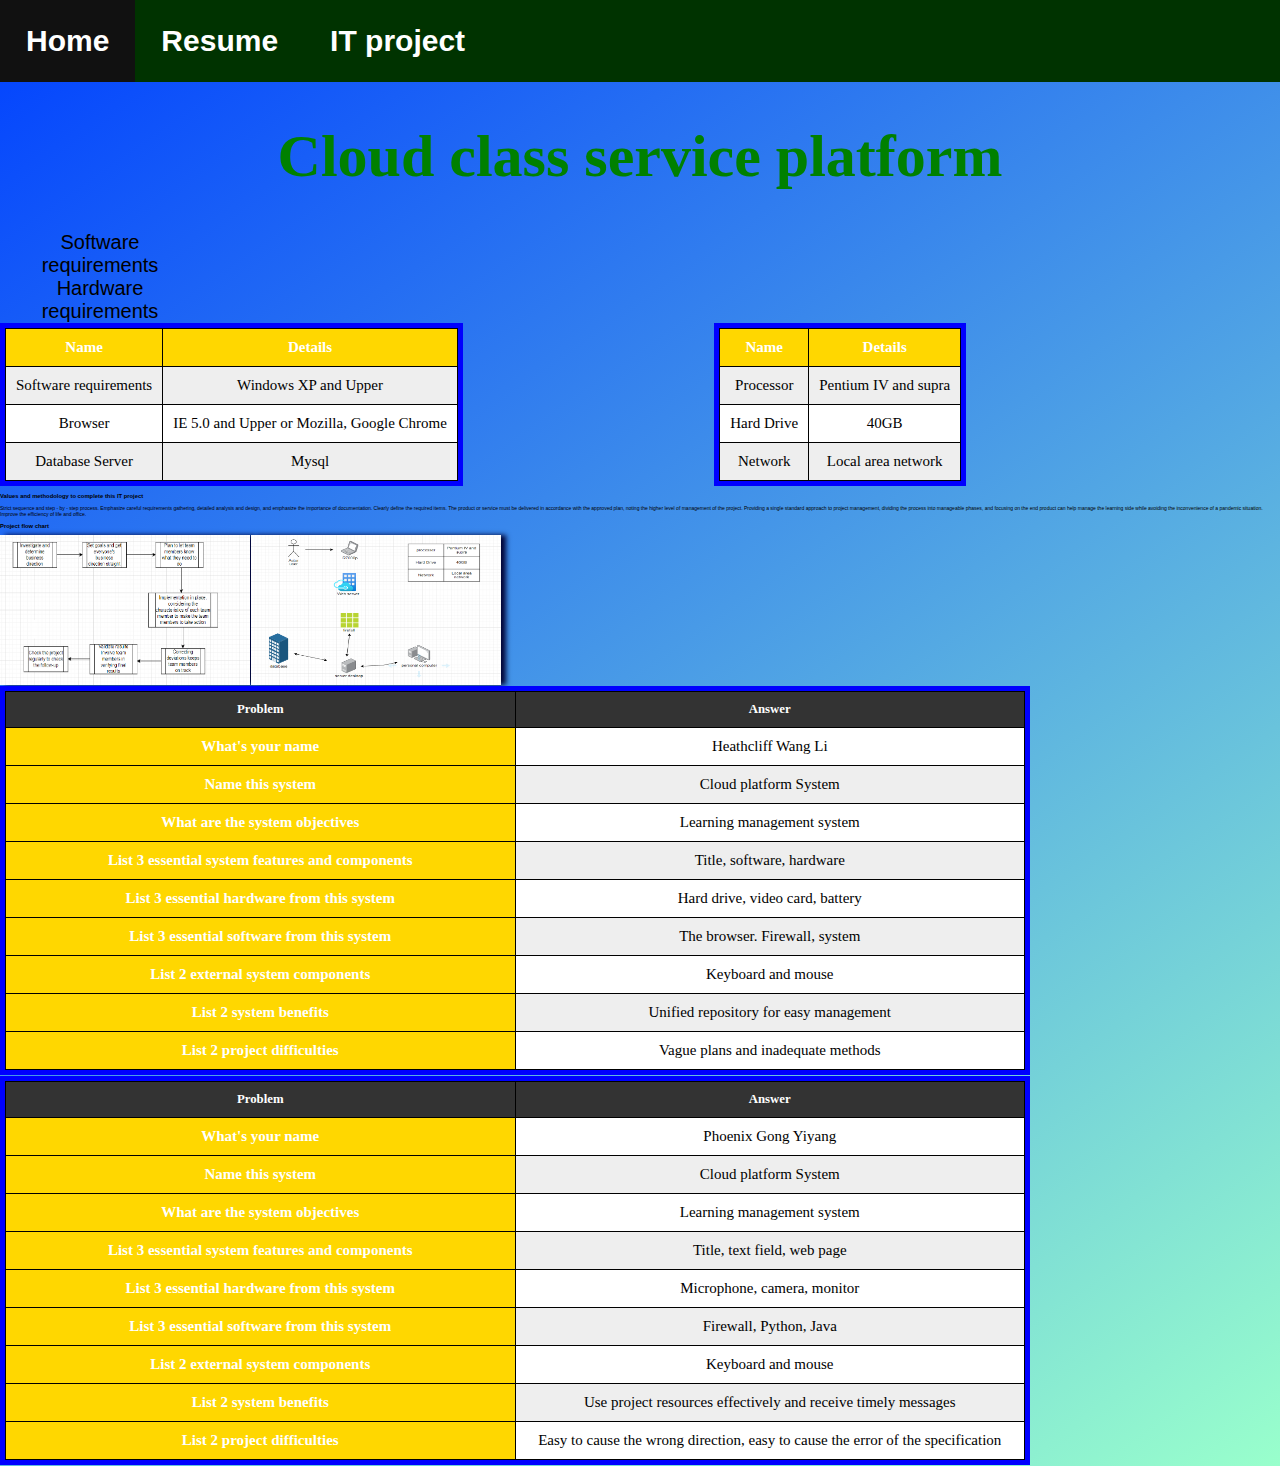
<file: project.html>
<!DOCTYPE html>
<html lang="en" >
<head>
  <meta charset="UTF-8">
  <title>CodePen - A Pen by Phoenix</title>
  <link rel="stylesheet" href="./style.css">
<link rel="icon" href="favicon.ico">

</head>
<body>
<!-- partial:index.partial.html -->
<nav>
  <ul>
    <li><a href="index.html">Home</a></li>
    <li><a href="resume.html">Resume</a></li>
    <li><a href="#">IT project</a></li>
  </ul>
  <nav>
  <h1>Cloud class service platform</h1>
 <div class="wrap">
 <div class="h2">Software requirements</div>
 <div class="h2">Hardware requirements</div>
 </div>
  <table>
  <tr>
    <th>Name</th>
    <th>Details</th>
  </tr>
  <tr>
    <td>Software requirements</td>
    <td>Windows XP and Upper</td>
  </tr>
  <tr>
    <td>Browser</td>
    <td>IE 5.0 and Upper or Mozilla, Google Chrome</td>
  </tr>
  <tr>
    <td>Database Server</td>
    <td>Mysql</td>
  </tr>
</table>
<table>
  <tr>
    <th>Name</th>
    <th>Details</th>
  </tr>
  <tr>
    <td>Processor</td>
    <td>Pentium IV and supra</td>
  </tr>
  <tr>
    <td>Hard Drive</td>
    <td>40GB</td>
  </tr>
   <tr>
    <td>Network</td>
    <td>Local area network</td>
  </tr>
</table>
    <h3>Values and methodology to complete this IT project</h3>
Strict sequence and step - by - step process. Emphasize careful requirements gathering, detailed analysis and design, and emphasize the importance of documentation. Clearly define the required items. The product or service must be delivered in accordance with the approved plan, noting the higher level of management of the project. Providing a single standard approach to project management, dividing the process into manageable phases, and focusing on the end product can help manage the learning side while avoiding the inconvenience of a pandemic situation. Improve the efficiency of life and office.
<br>
    <h3>Project flow chart</h3>
<img src="9296684b0722c3fb01b42df0b775429.png" class='writer-img'style="width:250px;height:150px;">
<img src="53b1ac2ac607579a1431fad74921d34.png"class='writer-img'style="width:250px;height:150px;">
<br>
<!-- partial -->
<table>
<thead>
<tr>
<th>Problem</th>
<th>Answer</th>
<tr>
</thead>
<tbody>
    <tr>
        <th>What's your name</th>
        <td>Heathcliff Wang Li</td>
    </tr>
<tr>
<th>Name this system</th>
<td>Cloud platform System</td>
<tr>
    <th>What are the system objectives</th>
    <td>Learning management system</td>
</tr>
<tr>
    <th>List 3 essential system features and components</th>
    <td>Title, software, hardware</td>
</tr>
<tr>
    <th>List 3 essential hardware from this system</th>
    <td>Hard drive, video card, battery</td>
</tr>
<tr>
    <th>List 3 essential software from this system</th>
    <td>The browser. Firewall, system</td>
</tr>
<tr>
    <th>List 2 external system components</th>
    <td>Keyboard and mouse</td>
</tr>
<tr>
    <th>List 2 system benefits</th>
    <td>Unified repository for easy management</td>
</tr>
<tr>
    <th>List 2 project difficulties</th>
    <td>Vague plans and inadequate methods</td>
</tr>
</tbody>
</table>
<table>
<thead>
<tr>
<th>Problem</th>
<th>Answer</th>
<tr>
</thead>
<tbody>
    <tr>
        <th>What's your name</th>
        <td>Phoenix Gong Yiyang</td>
    </tr>
<tr>
<th>Name this system</th>
<td>Cloud platform System</td>
<tr>
    <th>What are the system objectives</th>
    <td>Learning management system</td>
</tr>
<tr>
    <th>List 3 essential system features and components</th>
    <td>Title, text field, web page</td>
</tr>
<tr>
    <th>List 3 essential hardware from this system</th>
    <td>Microphone, camera, monitor</td>
</tr>
<tr>
    <th>List 3 essential software from this system</th>
    <td>Firewall, Python, Java</td>
</tr>
<tr>
    <th>List 2 external system components</th>
    <td>Keyboard and mouse</td>
</tr>
<tr>
    <th>List 2 system benefits</th>
    <td>Use project resources effectively and receive timely messages</td>
</tr>
<tr>
    <th>List 2 project difficulties</th>
    <td>Easy to cause the wrong direction, easy to cause the error of the specification</td>
</tr>
</tbody>
</table>
  
</body>
</html>
</file>
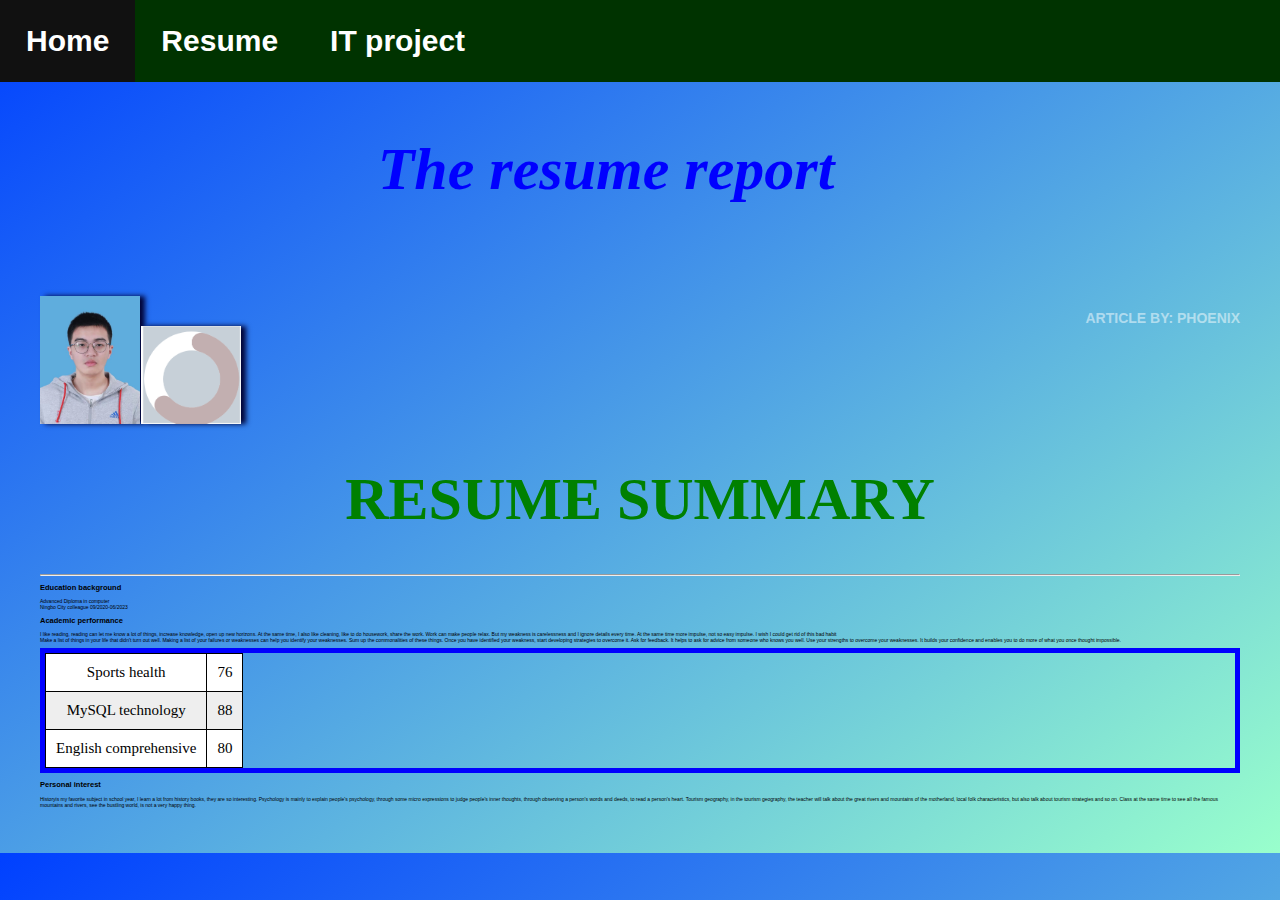
<file: resume.html>
<!DOCTYPE html>
<html lang="en" >
<head>
  <meta charset="UTF-8">
  <title>CodePen - A Pen by Phoenix</title>
  <link rel="stylesheet" href="./style.css">
<link rel="icon" href="favicon.ico">

</head>
<body>
<!-- partial:index.partial.html -->
<!DOCTYPE html>
<html>
<nav>
  <ul>
    <li><a href="index.html">Home</a></li>
    <li><a href="#">Resume</a></li>
    <li><a href="project.html">IT project</a></li>
  </ul>
</nav>
<head>
<title>RESUME</title>
<link href='style.css' rel='stylesheet'>
</head>

<body>
<p class='caption'>The resume report</p>
</div>
<div class='content'>
<img src="e68dc6495ce69ca9a5e9f524d9a1d18.jpg" class='writer-img'>
<img src="LOGO.png" class='writer-img'>
<h3 class='byline'>Article By: Phoenix</h3>
<h1 style="text-align:center;">RESUME SUMMARY</h1>
<hr>
  <h2>Education background</h2>
<p>Advanced Diploma in computer 
  <br>
 Ningbo City colleague 09/2020-06/2023
  <h2>Academic performance</h2>
<p>I like reading, reading can let me know a lot of things, increase knowledge, open up new horizons. At the same time, I also like cleaning, like to do housework, share the work. Work can make people relax. But my weakness is carelessness and I ignore details every time. At the same time more impulse, not so easy impulse. I wish I could get rid of this bad habit
 <br>
  Make a list of things in your life that didn't turn out well. Making a list of your failures or weaknesses can help you identify your weaknesses. Sum up the commonalities of these things. Once you have identified your weakness, start developing strategies to overcome it. Ask for feedback. It helps to ask for advice from someone who knows you well. Use your strengths to overcome your weaknesses. It builds your confidence and enables you to do more of what you once thought impossible.
    <table style="width:100%">
  <tr>
    <td>Sports health</td>	
    <td>76</td>
  </tr>
  <tr>
    <td>MySQL technology</td>
    <td>88</td>
  </tr>
  <tr>
    <td>English comprehensive</td>
    <td>80</td>
  </tr>
</table>
  <h2>Personal interest</h2>
<p>Historyis my favorite subject in school year, I learn a lot from history books, they are so interesting.
Psychology is mainly to explain people's psychology, through some micro expressions to judge people's inner thoughts, through observing a person's words and deeds, to read a person's heart.
Tourism geography, in the tourism geography, the teacher will talk about the great rivers and mountains of the motherland, local folk characteristics, but also talk about tourism strategies and so on. Class at the same time to see all the famous mountains and rivers, see the bustling world, is not a very happy thing. </p>
</div>

</body>

</html>
<!-- partial -->
  
</body>
</html>
</file>
<file: style.css>
ul {
list-style-type: none;
margin: 0;
padding: 0;
overflow: hidden;
background-color: #003300;
}

li {
float: left;
border-right: 0px solid #bbb;
}

a {
display: block;
color: white;
text-align:left;
padding: 24px 26px;
text-decoration: none;
font-weight:bold;
font-size:30px;
}

li a:hover {
background-color: #111;
}
body {
/* Old browsers */
background: #99ffcc;
/* Chrome 10-25, Safari 5.1-6 */
background: -webkit-linear-gradient(-45deg, #ffcccc, #00ffff);
/* W3C, IE 10+/ Edge, Firefox 16+, Chrome 26+, Opera 12+, Safari 7+ */
background: linear-gradient(-35deg, #99ffcc, #0040ff);
margin: 0;
padding: 0;
}

.byline {
font-family: Helvetica;
color: rgba(255, 255, 255, 0.5);
float: right;
font-size: 14px;
padding-left: 10px;
text-transform: uppercase;
}

.caption {
display: block;
font-family: "Times New Roman", Times, serif;
font-size: 60px;
font-style: italic;
line-height: 34px;
margin-left: 20px;
padding: 10px;
position: relative;
text-align: center;
top: 50%;
width: 90%;
font-weight: bold;
color: blue;
}

.content {
padding: 40px;
}

.writer-img {
-webkit-box-shadow: 5px 0px 5px 0px rgba(0, 0, 50, 0.97);
-moz-box-shadow: 5px 0px 5px 0px rgba(0, 0, 50, 0.97);
box-shadow: 5px 0px 5px 0px rgba(0, 0, 50, 0.97);
float: center;
width: 100px;
}
h1{
text-align:center;
width: 100%;
font-family: "Times New Roman", Times, serif;
font-size: 60px;
color:green;
}
table{
font-size: 15px;
font-family: "Times New Roman", Times, serif;
text-align:center;
border-bottom: 0px solid #ddd;
display:inline-block;
 margin-right: 250px;
text-align:center;
}
.h2{
display:inline-block;
justify-conter:flex-start;
font-size: 30px;
width:200px; text-align:center; font-size:20px;
margin-right: 480px;
}
caption{
    font-weight: bold;
    font-size: 12px;
}
body{
    font-family: 'Franklin Gothic Medium', 'Arial Narrow', Arial, sans-serif;
    font-size: 5px;
}
th,td{
border:1px solid black;
padding: 10px;
}

table{
    border-collapse:collapse;
    border:5px solid blue
}

thead th {
    width:25%;
    background-color: #333;
    color:white;
    font-size: 0.8rem;
    letter-spacing: 2%;
}

.cell-highlight{
    background-color: brown;
}

tbody tr:nth-child(odd){
    background-color: #fff;
}

tbody tr:nth-child(even){
    background-color: #eee;
}

tbody th{
    background-color:gold;
    color:#fff
}
</file>
